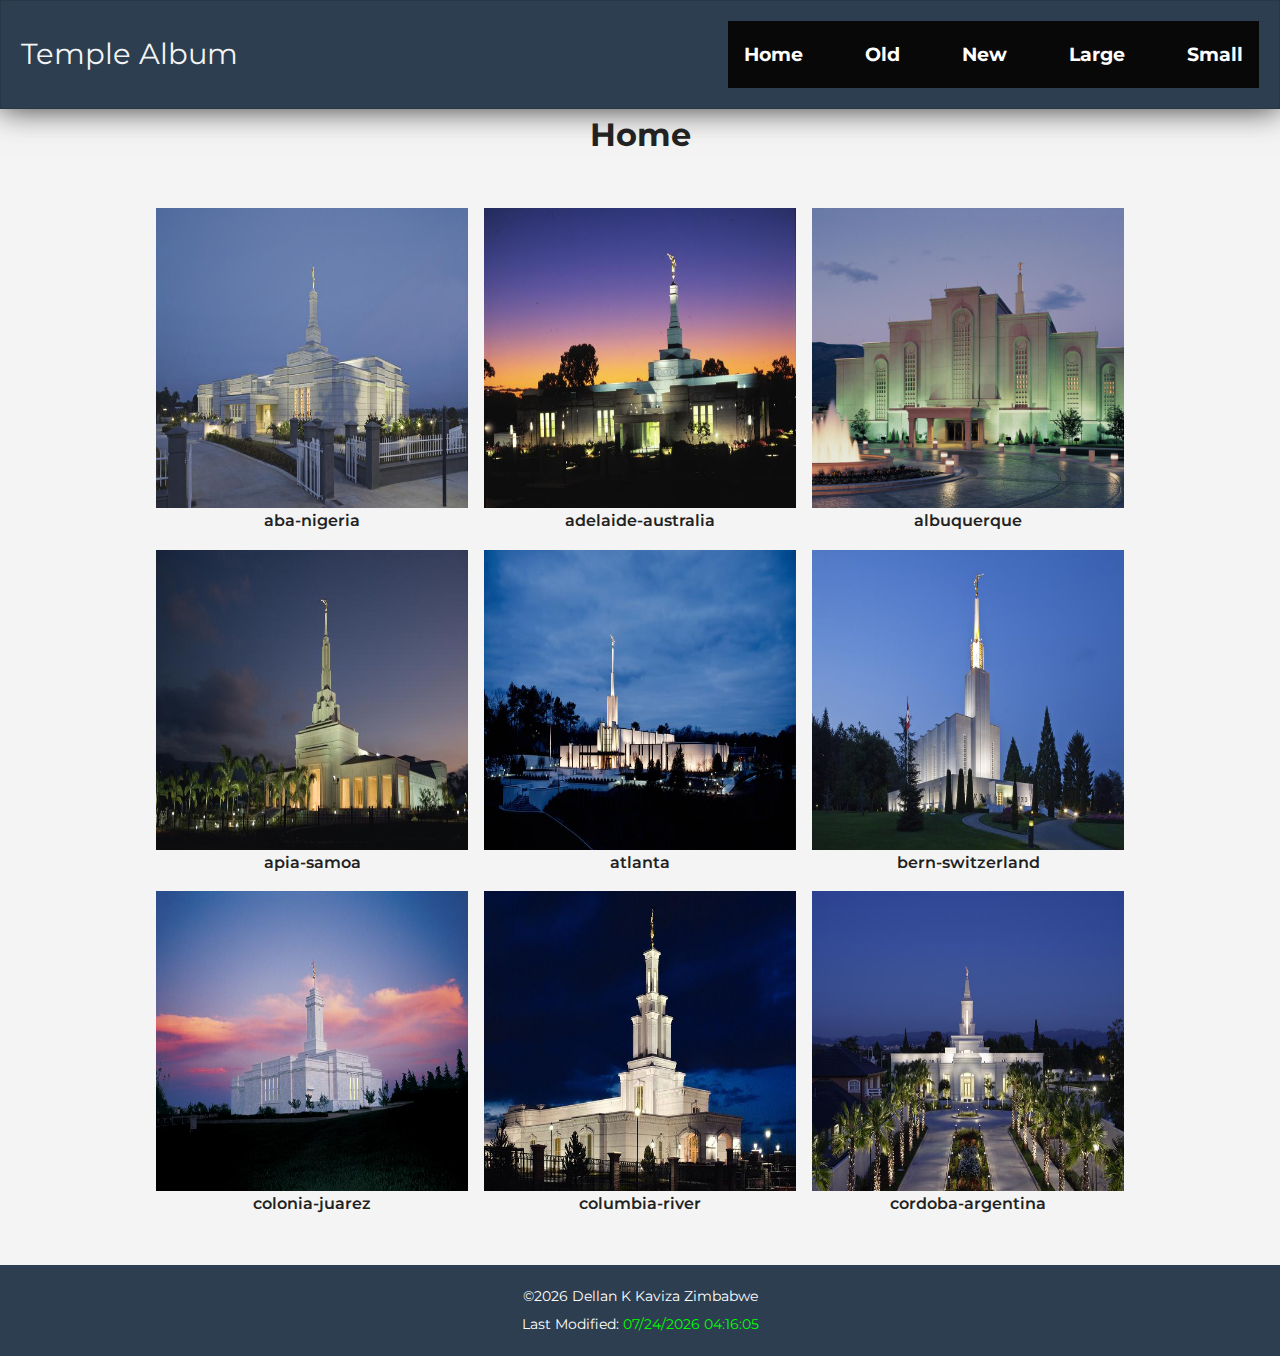
<file: temples.html>
<!DOCTYPE html>
<html lang="en">

<head>
    <meta charset="UTF-8">
    <meta name="viewport" content="width=device-width, initial-scale=1.0">
    <title>wdd131-dkaviza</title>
    <meta name="author" content="Dellan Kaviza">
    <meta name="description"
        content="This is the landiong page for Dellan Kaviza's work for the wdd131 course. Held in 2026 first semester">
    <link rel="stylesheet" href="styles/temples.css">
    <link rel="stylesheet" href="styles/temples-large.css">
    <script src="scripts/temples.js" defer></script>
    <link rel="preconnect" href="https://fonts.googleapis.com">
    <link rel="preconnect" href="https://fonts.gstatic.com" crossorigin>
    <link
        href="https://fonts.googleapis.com/css2?family=Arimo:ital,wght@0,400..700;1,400..700&family=Montserrat:ital,wght@0,100..900;1,100..900&family=Roboto:ital,wght@0,100..900;1,100..900&display=swap"
        rel="stylesheet">
</head>

<body>
    <header>
        <span id="page-title">Temple Album</span>
        <nav>
            <ul>
                <li><a href="#" title="Home">Home</a></li>
                <li><a href="#" title="Old">Old</a></li>
                <li><a href="#" title="New">New</a></li>
                <li><a href="#" title="Large">Large</a></li>
                <li><a href="#" title="Small">Small</a></li>
            </ul>
        </nav>
    </header>
    <h1>Home</h1>
    <main class="temples">

        <div class="temple">
            <img height="300px" src="images/aba-nigeria.jpg" alt="aba-nigeria">
            <p>aba-nigeria</p>

        </div>

        <div class="temple">
            <img height="300px" src="images/adelaide-australia.jpg" alt="adelaide-australia">
            <p>adelaide-australia</p>

        </div>
        <div class="temple">
            <img height="300px" src="images/albuquerque-temple.jpg" alt="albuquerque">
            <p>albuquerque</p>

        </div>
        <div class="temple">
            <img height="300px" src="images/apia-samoa.jpg" alt="apia-samoa">
            <p>apia-samoa</p>

        </div>
        <div class="temple">
            <img height="300px" src="images/atlanta.jpg" alt="atlanta">
            <p>atlanta</p>

        </div>
        <div class="temple">
            <img height="300px" src="images/bern-switzerland.jpg" alt="bern-switzerland">
            <p>bern-switzerland</p>


        </div>
        <div class="temple">
            <img height="300px" src="images/colonia-juarez.jpg" alt="colonia-juarez">
            <p>colonia-juarez</p>

        </div>
        <div class="temple">
            <img height="300px" src="images/columbia-river.jpg" alt="columbia-river">
            <p>columbia-river</p>

        </div>
        <div class="temple">
            <img height="300px" src="images/cordoba-argentina.jpg" alt="cordoba-argentina">
            <p>cordoba-argentina</p>

        </div>


    </main>




    <footer>
        <p>&copy;<span id="year"></span> Dellan K Kaviza Zimbabwe</p>
        <p>Last Modified: <span id="lastModified"></span></p>
    </footer>

</body>

</html>
</file>
<file: styles/temples.css>
:root {
    --primary-color: #2c3e50;
    --secondary-color: #f4f4f4;
    --accent-color: #ffb703;
    --text-color: #222;
}

* {
    box-sizing: border-box;
    margin: 0;
    padding: 0;
}

body {
    font-family: 'Montserrat', sans-serif;
    background-color: var(--secondary-color);
    color: var(--text-color);
    line-height: 1.6;
}

header {
    background-color: var(--primary-color);
    color: var(--secondary-color);
    padding: 1.5rem 0 0;
    text-align: center;
    font-weight: 400;
    display: grid;
    grid-gap: 1rem;
    padding: 20px;
    border: 1px solid rgba(0, 0, 0, 0.1);
    box-shadow: 0 0 30px #333;
}

#page-title {
    display: block;
    font-family: 'Montserrat', sans-serif;
    font-size: 1.8rem;
}
nav {
    background-color: #080808;
}

nav ul {
    list-style: none;
    display: flex;
    flex-direction: column;
}

nav a {
    display: block;
    color: #fff;
    text-align: center;
    padding: 1rem;
    text-decoration: none;
    font-size: larger;
}

nav a:hover {
    text-decoration: underline double;
    background-color: #eee;
    color: #000;
}

.active {
    color: yellow;
}



.navigation {
    list-style: none;
    display: flex;
    flex-wrap: wrap;
    background-color: black;
    align-items: center;
}

nav ul {
    list-style: none;
    display: flex;
    justify-content: center;
    gap: 30px;
    padding: 10px 0;
}

nav ul li {
    flex: 1 0 auto;
    /* flex: [flex-grow] [flex-shrink] [flex-basis]; 
    		in this example, the items will not shrink but can grow to fill the space at natural content width*/

}

nav ul li a {
    color: white;
    text-decoration: none;
    font-weight: bold;
    border-radius: 4px;
    padding: 0.5rem 1rem;
}


nav a:hover {
    background-color: var(--accent-color);
    color: #000;
    text-decoration: underline;
}


main {
    max-width: 1000px;
    margin: 2rem auto;
    padding: 1rem
}

h1 {
    margin: 0 auto 20px;
    text-align: center;
}





.temples {
    display: grid;
    grid-template-columns: repeat(auto-fit, minmax(300px, 2fr));
    justify-content: center;
    gap: 1em;
}

.temple {
    display: flex;
    flex-direction: column;
    text-align: center;
}

.temple p {
    font-weight: 600;
}

/*FOOTER*/
footer {
    background-color: #2c3e50;
    color: white;
    text-align: center;
    padding: 15px;
    margin-top: 30px;
    font-size: 0.9rem;
}

footer p {
    margin: 5px 0;
}

#lastModified {
    color: #00ff00;
    /* Green for last modified */
}
</file>
<file: styles/temples-large.css>
/* Larger Views ******************************/
@media (min-width: 740px) {
    header {
        display: flex;
        align-items: center;
        justify-content: space-between;
    }

    nav ul {
        justify-content: flex-end;
        flex-direction: row;
    }

    nav a {
        flex: 1 1 100%;
    }
}
</file>
